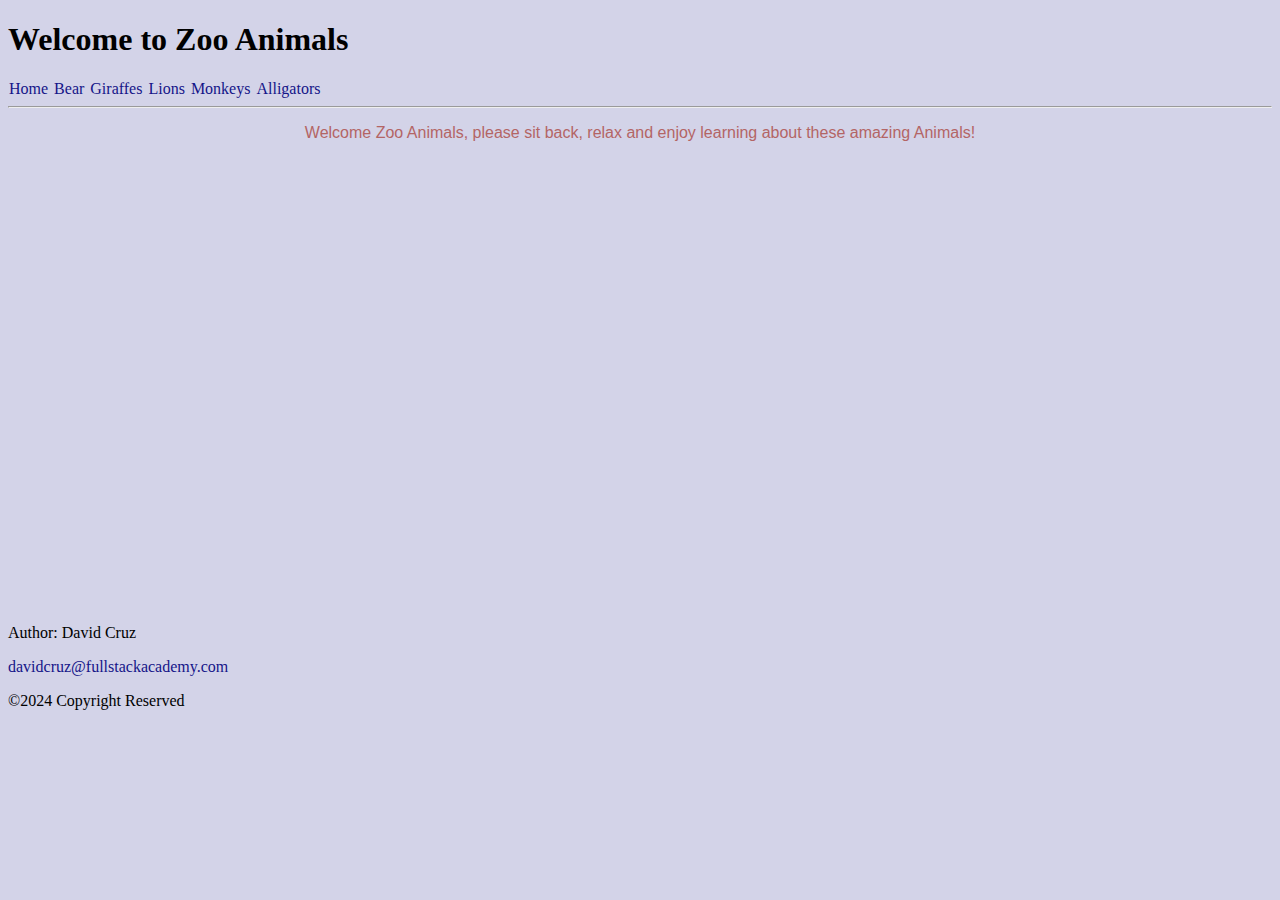
<file: index.html>
<!DOCTYPE html>
<html lang="en">
  <head>
    <meta charset="UTF-8" />
    <meta name="viewport" content="width=device-width, initial-scale=1.0" />
    <title>Zoo Animals</title>
    <link rel="stylesheet" href="style.css"/>
  </head>
  <body>
    <header>

      <!--created a heading and hrefs to separete the animals-->
      <h1 class="zooAnimal">Welcome to Zoo Animals</h1>
      <a href="index.html" class="link">Home</a>
      <a href="bear.html" class="link">Bear</a>
      <a href="giraffes.html" class="link">Giraffes</a>
      <a href="lions.html" class="link">Lions</a>
      <a href="monkeys.html" class="link">Monkeys</a>
      <a href="alligators.html" class="link">Alligators</a>
      <hr/>
      <p id="paragraph">Welcome Zoo Animals, please sit back, relax and enjoy learning about these amazing Animals!</p>
    </header>
    <!--added break line for the footer-->
    <br><br><br><br><br><br><br><br><br><br><br><br><br><br><br><br><br><br><br><br><br><br><br><br><br>
    <!--added footer for author mailto and copyright-->
    <footer>
  
      <p >Author: David Cruz</p>
      <p>
        <a href="mailto:davidcrz@example.com">davidcruz@fullstackacademy.com</a>
      </p>
      &copy;2024 Copyright Reserved <br />
    </footer>

  </body>
</html>
</file>
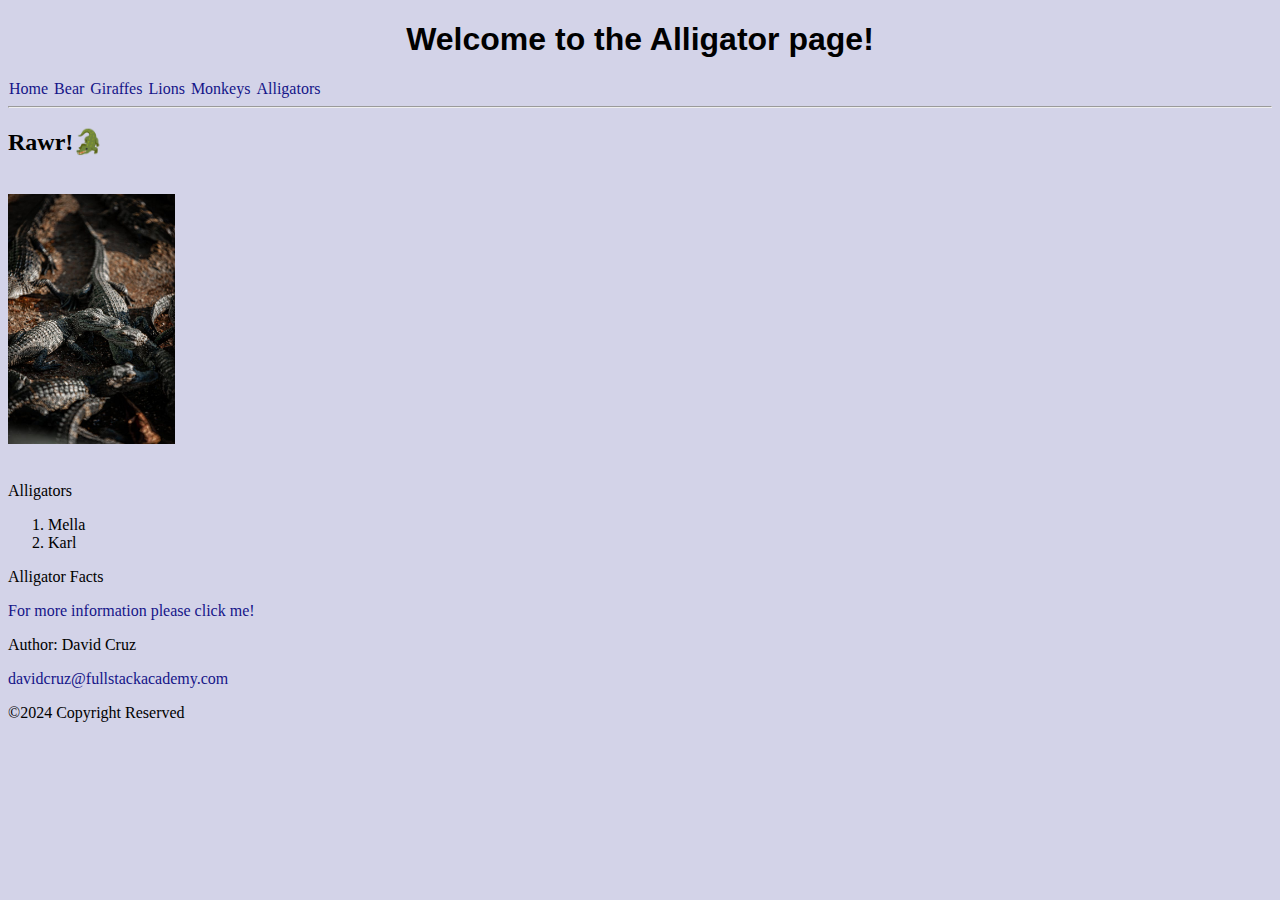
<file: alligators.html>
<!DOCTYPE html>
<html lang="en">
<head>
    <meta charset="UTF-8">
    <meta name="viewport" content="width=device-width, initial-scale=1.0">
    <title>Alligator</title>
    <link rel="stylesheet" href="style.css">
</head>
<body>
    <!--created a heading and hrefs to separete the animals-->
    <h1 class="headerWelcome">Welcome to the Alligator page!</h1>
    <a href="index.html" class="link">Home</a>
    <a href="bear.html" class="link">Bear</a>
    <a href="giraffes.html" class="link">Giraffes</a>
    <a href="lions.html" class="link">Lions</a>
    <a href="monkeys.html" class="link">Monkeys</a>
    <a href="alligators.html" class="link">Alligators</a>
    <hr>

        <h2>Rawr!🐊</h2><br>
        <!--image source for alligator and alt attriube for alternative text for an image added the height to make it fit-->
        <img src="images/alligator.jpeg" alt="A picture of a Alligator" title="A picture of a Alligator" height="250">

    
   <br><br>

   <p>Alligators</p>
   <!--ordered list-->
   <ol>
        <li>Mella</li>
        <li>Karl</li>        
    </ol>
    <!--Facts about Alligator-->
    <p>Alligator Facts</p>
        <a id="wikiPage" href="https://en.wikipedia.org/wiki/Alligator" title="Goes to wikipedia page">For more information please click me!</a><br>
    

        <footer>
            <p>Author: David Cruz</p>
            <p>
                <a href="mailto:davidcrz@example.com">davidcruz@fullstackacademy.com</a>
            </p>
            &copy;2024 Copyright Reserved <br />
      </footer>


</body>
</html>
</file>
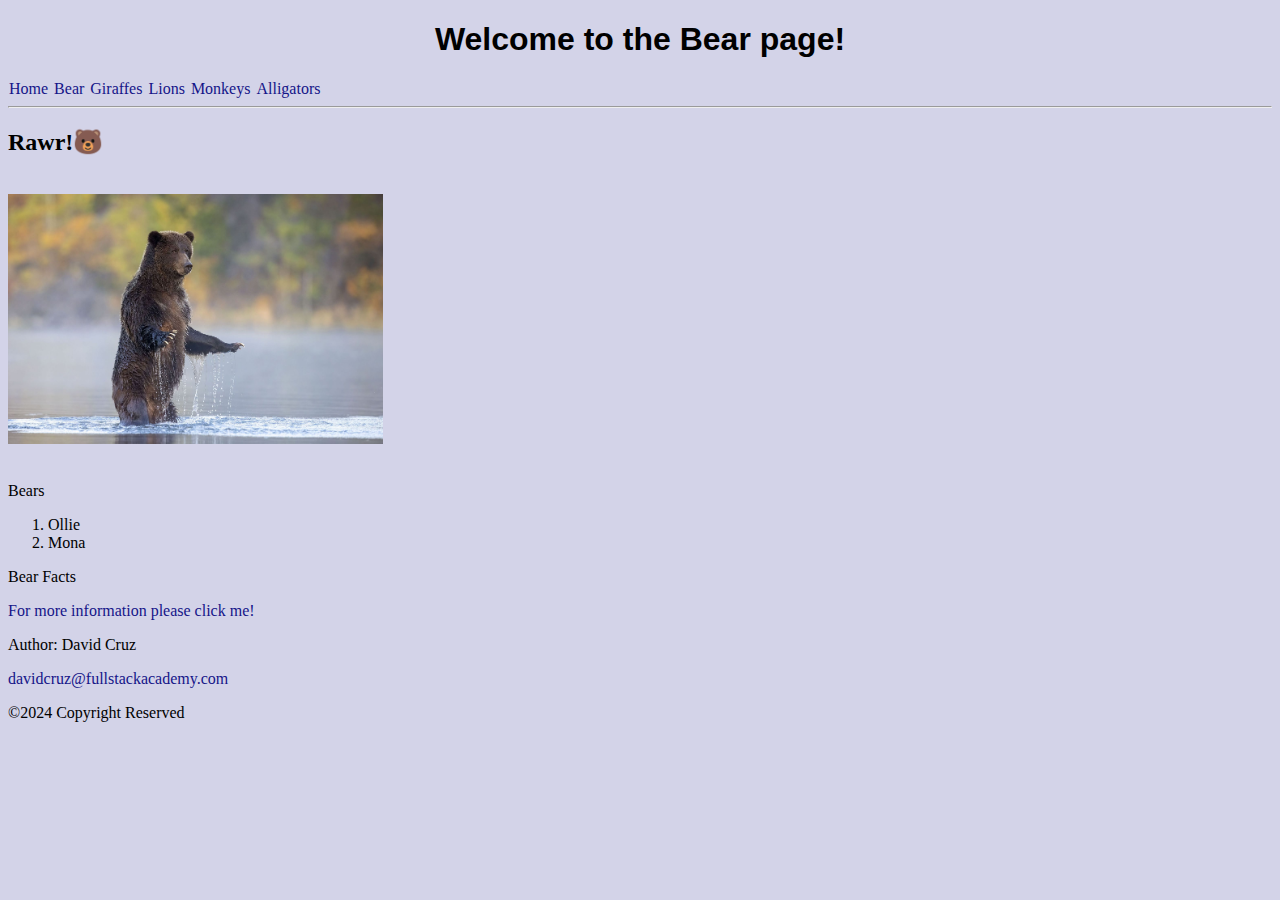
<file: bear.html>
<!DOCTYPE html>
<html lang="en">
<head>
    <meta charset="UTF-8">
    <meta name="viewport" content="width=device-width, initial-scale=1.0">
    <title>Bear</title>
    <link rel="stylesheet" href="style.css">
</head>
<body>
    <!--created a heading and hrefs to separete the animals-->
    <h1 class="headerWelcome">Welcome to the Bear page!</h1>
    <a href="index.html" class="link">Home</a>
    <a href="bear.html" class="link">Bear</a>
    <a href="giraffes.html" class="link">Giraffes</a>
    <a href="lions.html" class="link">Lions</a>
    <a href="monkeys.html" class="link">Monkeys</a>
    <a href="alligators.html" class="link">Alligators</a>
    <hr>

        <h2>Rawr!🐻</h2><br>
        <!--image source for bear and alt attriube for alternative text for an image-->
        <img src="images/bear.jpg" alt="A picture of a Bear" title="A picture of a Bear" height="250">

    
   <br><br>
   <p>Bears</p>
   <!--ordered list-->
    <ol>
        <li>Ollie</li>
        <li>Mona</li>
        
        
    </ol>
    <!--Facts about Bear-->
    <p>Bear Facts</p>
        <a href="https://en.wikipedia.org/wiki/Bear" target="_blank" title="Goes to wikipedia page">For more information please click me!</a><br>
    
        <footer>
            <p>Author: David Cruz</p>
            <p>
                <a href="mailto:davidcrz@example.com">davidcruz@fullstackacademy.com</a>
            </p>
            &copy;2024 Copyright Reserved <br />
      </footer>

</body>
</html>
</file>
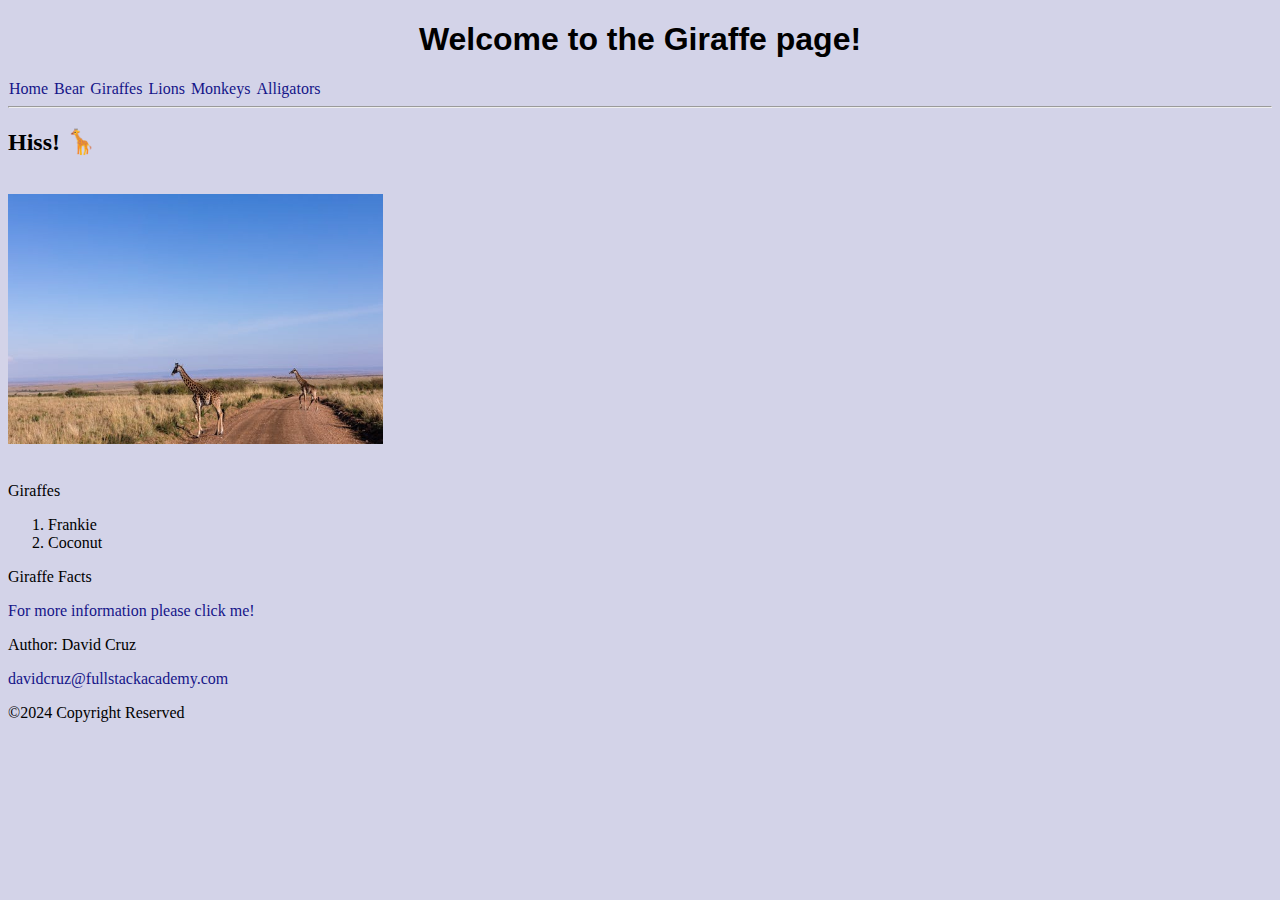
<file: giraffes.html>
<!DOCTYPE html>
<html lang="en">
<head>
    <meta charset="UTF-8">
    <meta name="viewport" content="width=device-width, initial-scale=1.0">
    <title>Giraffe</title>
    <link rel="stylesheet" href="style.css">
</head>
<body>
    <!--created a heading and hrefs to separete the animals-->
    <h1 class="headerWelcome">Welcome to the Giraffe page!</h1>
    <a href="index.html" class="link">Home</a>
    <a href="bear.html" class="link">Bear</a>
    <a href="giraffes.html" class="link">Giraffes</a>
    <a href="lions.html" class="link">Lions</a>
    <a href="monkeys.html" class="link">Monkeys</a>
    <a href="alligators.html" class="link">Alligators</a>

    <hr>
        <h2>Hiss! 🦒</h2><br>
        <!--image source for giraffe and alt attriube for alternative text for an image-->
            <img src="images/giraffe.jpeg" alt="A picture of a Giraffe" title="A picture of a Giraffe" height="250">

    
   <br><br>
   <p>Giraffes</p>
   <!--ordered list-->
    <ol>

        <li>Frankie</li>
        <li>Coconut</li>
        
    </ol>
    <!--Facts about Giraffe-->
    <p>Giraffe Facts</p>
        <a href="https://en.wikipedia.org/wiki/Giraffe" target="_blank" title="Goes to wikipedia page">For more information please click me!</a><br>
    
        <footer>
            <p>Author: David Cruz</p>
            <p>
                <a href="mailto:davidcrz@example.com">davidcruz@fullstackacademy.com</a>
            </p>
            &copy;2024 Copyright Reserved <br />
      </footer>

</body>
</html>
</file>
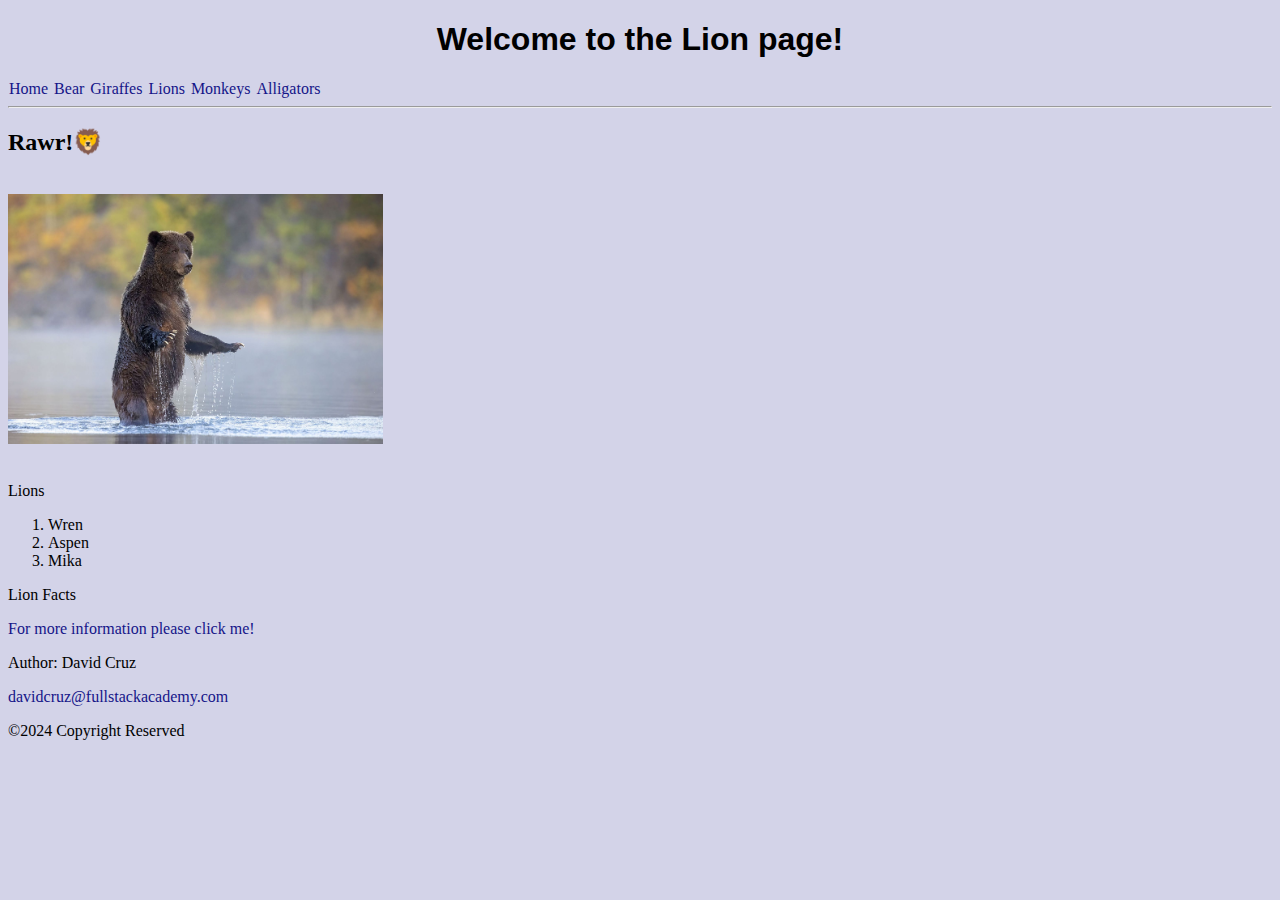
<file: lions.html>
<!DOCTYPE html>
<html lang="en">
<head>
    <meta charset="UTF-8">
    <meta name="viewport" content="width=device-width, initial-scale=1.0">
    <title>Lion</title>
    <link rel="stylesheet" href="style.css">
</head>
<body>
    <!--created a heading and hrefs to separete the animals-->
    <h1 class="headerWelcome">Welcome to the Lion page!</h1>
    <a href="index.html" class="link">Home</a>
    <a href="bear.html" class="link">Bear</a>
    <a href="giraffes.html" class="link">Giraffes</a>
    <a href="lions.html" class="link">Lions</a>
    <a href="monkeys.html" class="link">Monkeys</a>
    <a href="alligators.html" class="link">Alligators</a>
    
    <hr>
        <h2>Rawr!🦁</h2><br>
        <!--image source for lion and alt attriube for alternative text for an image-->
            <img src="images/bear.jpg" alt="A picture of a Lion" title="A picture of a Lion" height="250">

    
   <br><br>
   <p>Lions</p>
   <!--ordered list-->
    <ol>
        <li>Wren</li>
        <li>Aspen</li>
        <li>Mika</li>
    </ol>
    

    <!--Facts about Lion-->
        <p>Lion Facts</p> 
        <a href="https://en.wikipedia.org/wiki/Lion" title="Goes to wikipedia page">For more information please click me!</a><br>


        <footer>
            <p>Author: David Cruz</p>
            <p>
                <a href="mailto:davidcrz@example.com">davidcruz@fullstackacademy.com</a>
            </p>
            &copy;2024 Copyright Reserved <br/>
      </footer>

</body>
</html>
</file>
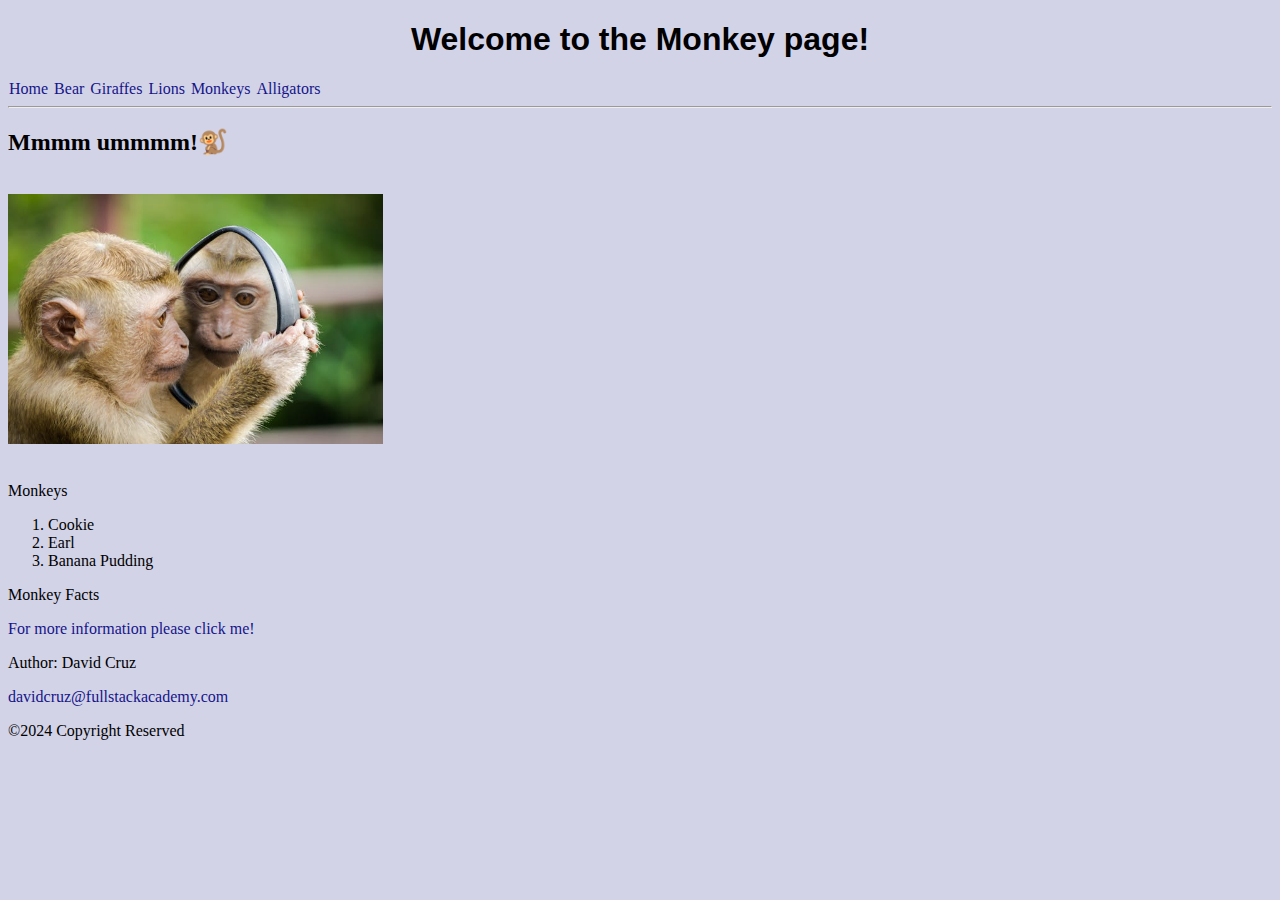
<file: monkeys.html>
<!DOCTYPE html>
<html lang="en">
<head>
    <meta charset="UTF-8">
    <meta name="viewport" content="width=device-width, initial-scale=1.0">
    <title>Monkey</title>
    <link rel="stylesheet" href="style.css">
</head>
<body>

    <!--created a heading and hrefs to separete the animals-->
    <h1 class="headerWelcome">Welcome to the Monkey page!</h1>
    <a href="index.html" class="link">Home</a>
    <a href="bear.html" class="link">Bear</a>
    <a href="giraffes.html" class="link">Giraffes</a>
    <a href="lions.html" class="link">Lions</a>
    <a href="monkeys.html" class="link">Monkeys</a>
    <a href="alligators.html" class="link">Alligators</a>
    <hr>

        <h2>Mmmm ummmm!🐒</h2><br>
        <!--image source for monkey and alt attriube for alternative text for an image-->
        <img src="images/monkey.jpeg" alt="A picture of a Monkey" title="A picture of a Monkey" height="250">

    
   <br><br>
   <p>Monkeys</p>
   <!--ordered list-->
    <ol>

        <li>Cookie</li>
        <li>Earl</li>
        <li>Banana Pudding</li>
        
    </ol>
    <!--Facts about Monkey-->
    <p>Monkey Facts</p>
        <a href="https://en.wikipedia.org/wiki/Monkey" target="_blank" title="Goes to wikipedia page">For more information please click me!</a><br>
    
        <footer>
            <p>Author: David Cruz</p>
            <p>
                <a href="mailto:davidcrz@example.com">davidcruz@fullstackacademy.com</a>
            </p>
            &copy;2024 Copyright Reserved <br />
      </footer>

</body>
</html>
</file>
<file: style.css>
.link{ /*href CSS*/
    padding: 1px;
    text-decoration: none;
    text-align: left;
    color: hsl(240, 73%, 31%);
}
.headerWelcome{ /*h1 align center*/
    text-align: center;
}
.headerWelcome{ /* header for animals html */
    font-family: Arial, Helvetica, sans-serif;
    font-size: 2em;
}
#paragraph {
    text-align: center;
    font-family: 'Franklin Gothic Medium', 'Arial Narrow', Arial, sans-serif;
    color: hsl(0, 34%, 55%);
}
body{
    background-color: hsl(240, 32%, 87%);
}
.wikiPage{
    text-decoration: none;
    color: hsl(0, 9%, 61%);
}
a{
    text-decoration: none;
    color: hsl(240, 73%, 31%);
}
</file>
